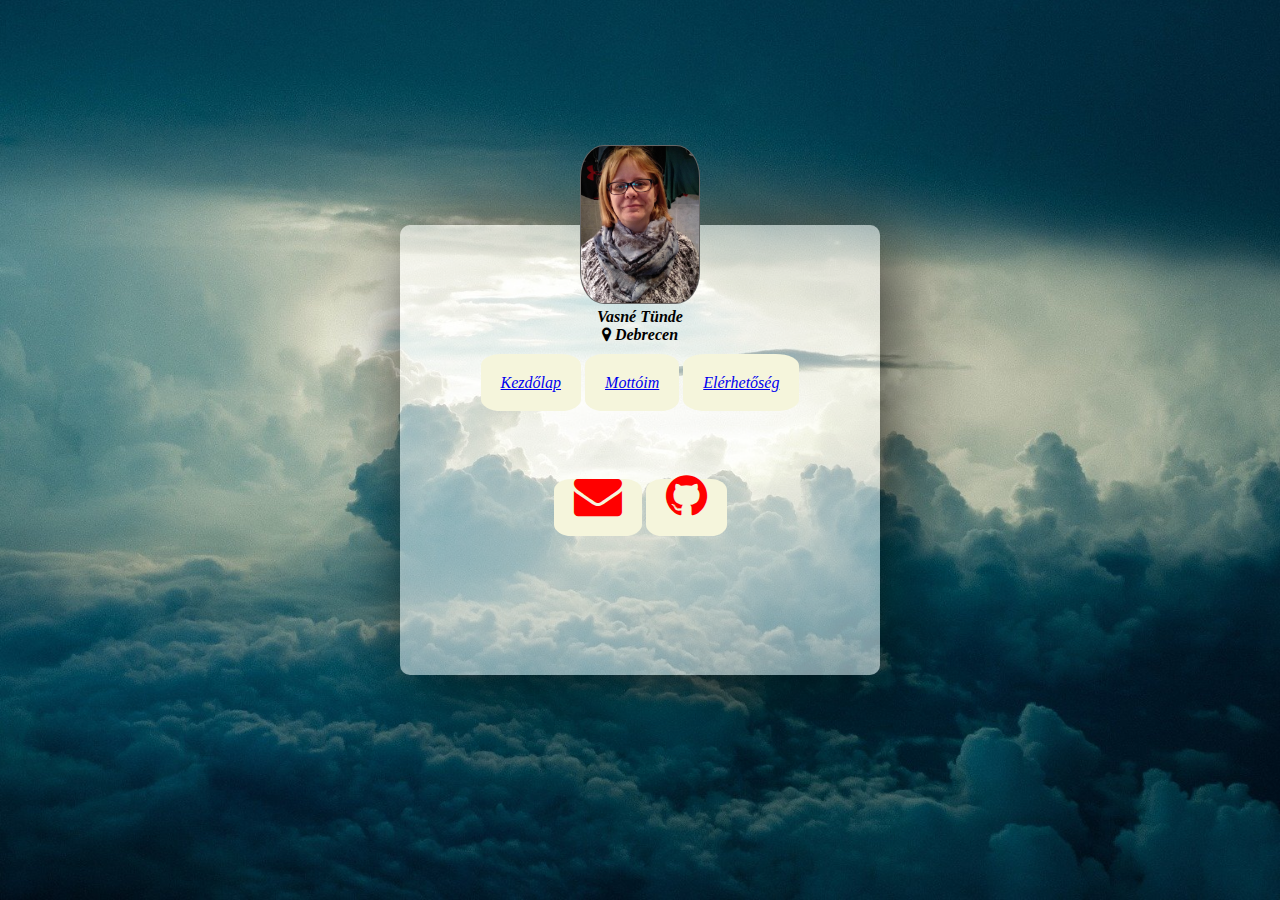
<file: elerhetoseg.html>
<!DOCTYPE html>
<html>
<head>
  <meta charset="utf-8">
  <title>Profil</title>
  <meta name="viewport" content="width=device-width, initial-scale=1">
  <link href="https://maxcdn.bootstrapcdn.com/font-awesome/4.7.0/css/font-awesome.min.css" rel="stylesheet">
  <link rel="stylesheet" type="text/css" href="profil.css">
</head>
  
<body>
  <div id="profil-card">
    <div id="profil-photo">
      <img src="foto.jpg" alt="Profilkép">
    </div>
    <div id="name-headline">
      <h1>Vasné Tünde</h1>
      <h2><i class="fa fa-map-marker"></i>  Debrecen</h2>
    </div>
    <div id="oldalak">
      <ul>
        <li><a href="index.html">Kezdőlap</a></li>
        <li><a href="bemutatkozas.html">Mottóim</a></li>
        <li><a href="elerhetoseg.html">Elérhetőség</a></li>
      </ul>
  </div>
    <div id="section-links">
        <ul>
          <li><a href="gmail.com"><i class="fa fa-envelope" style="font-size:48px;color:red"></i></a></li>
          <li><a href="www.github.com"><i class="fa fa-github" style="font-size:48px;color:red"></i></a></li>
        </ul>
      </div>
  </div>
</body>
</html>
</file>
<file: profil.css>
/* css reset*/
* {
  margin: 0;
  padding: 0;
  box-sizing: border-box;
  font-size: 100%;
}

body {
  height: 100vh;
  background-image: url(sky-690293_1920.jpg);
  background-size: cover;
  background-repeat: no-repeat;
  background-attachment: fixed;
  background-position: center center;
  display: flex;
  justify-content: center;
  align-items: center;
  text-align: center;
  font-style: italic;
  font-family: Times;
}

#profil-card {
  background-color: hsla(0, 30%, 100%, .5);
  border-radius: 10px;
  box-shadow: hsla(0, 0%, 0%, .8) 10px 10px 80px;
  width: 480px;
  max-width: calc(100vw-10px);
  margin-top: 40px auto;
  height: 450px;
  text-align: center;
}

img {
  margin-top: -80px;
  width: 120px;
  height: auto;
  border-radius: 20%;
  padding: 1px;
  background-color: #666;
  transition: width 2s, height 2s, transform 2s;
  }

img:hover {
  width: 50px;
  height:auto;
  transform: rotate(360deg);
}

ul {
  list-style-type: none;
}

li {
  display: inline-block;
}

a {
  background-color:beige;
  padding: 20px;
  padding-bottom: 20px;
  border-radius: 20%
}

a:hover {
  background-color: aliceblue;
}


#oldalak {
  margin-top: 30px;
}

#p-about {
  margin: 40px
}

#images {
  margin-top: 100px;
}

#p-motto {
  margin-top: 40px;
}

#section-links {
  margin-top: 80px;
}
</file>
